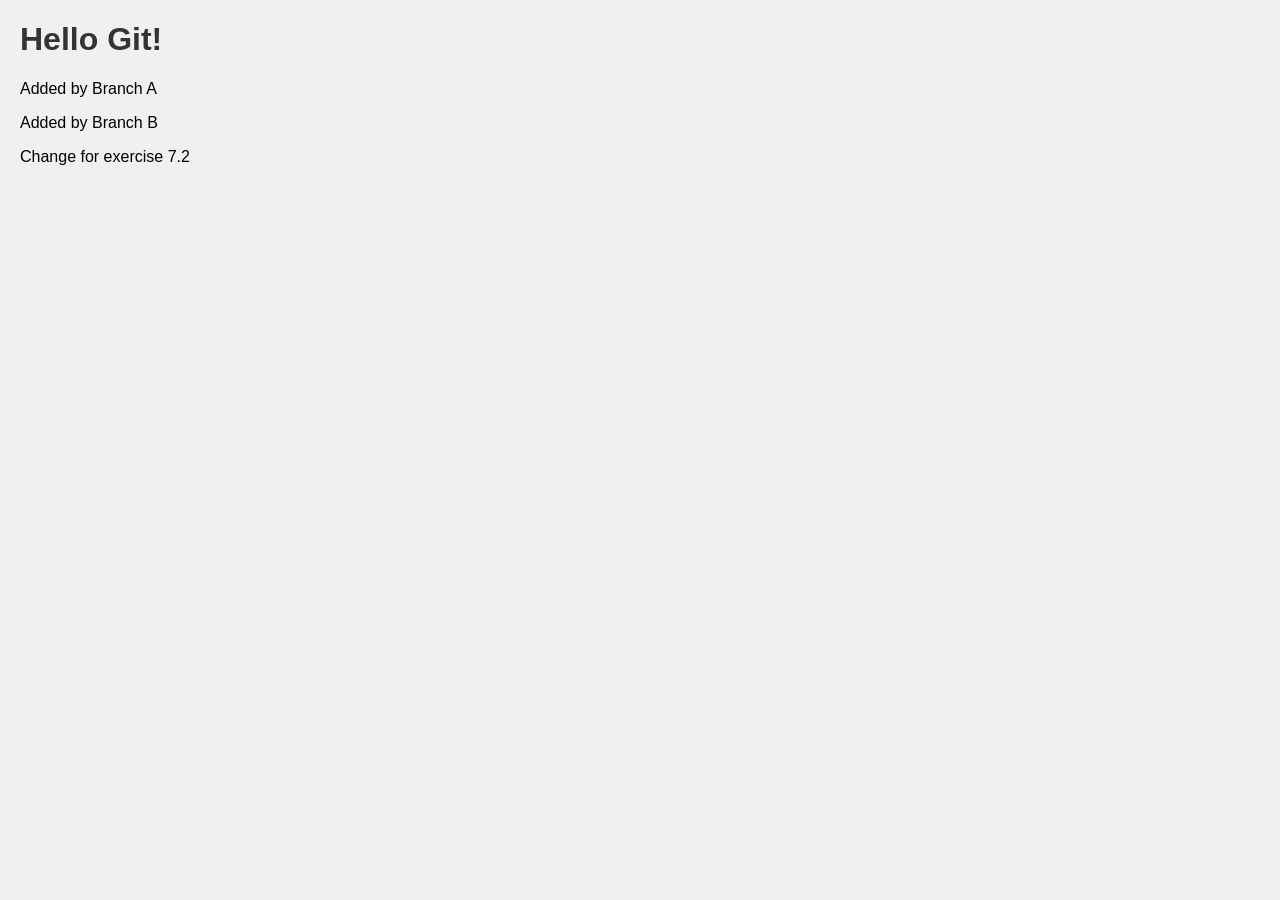
<file: index.html>
<!DOCTYPE html>
<html>
	<head>
		<title>My First Page</title>
		<link rel="stylesheet" href="style.css" />
	</head>
	<body>
		<h1>Hello Git!</h1>
	</body>
</html>
<p>Added by Branch A</p>
<p>Added by Branch B</p>
Change for exercise 7.2
</file>
<file: style.css>
body {
	font-family: Arial, sans-serif;
	margin: 20px;
	background-color: #f0f0f0;
}

h1 {
	color: #333;
}
</file>
